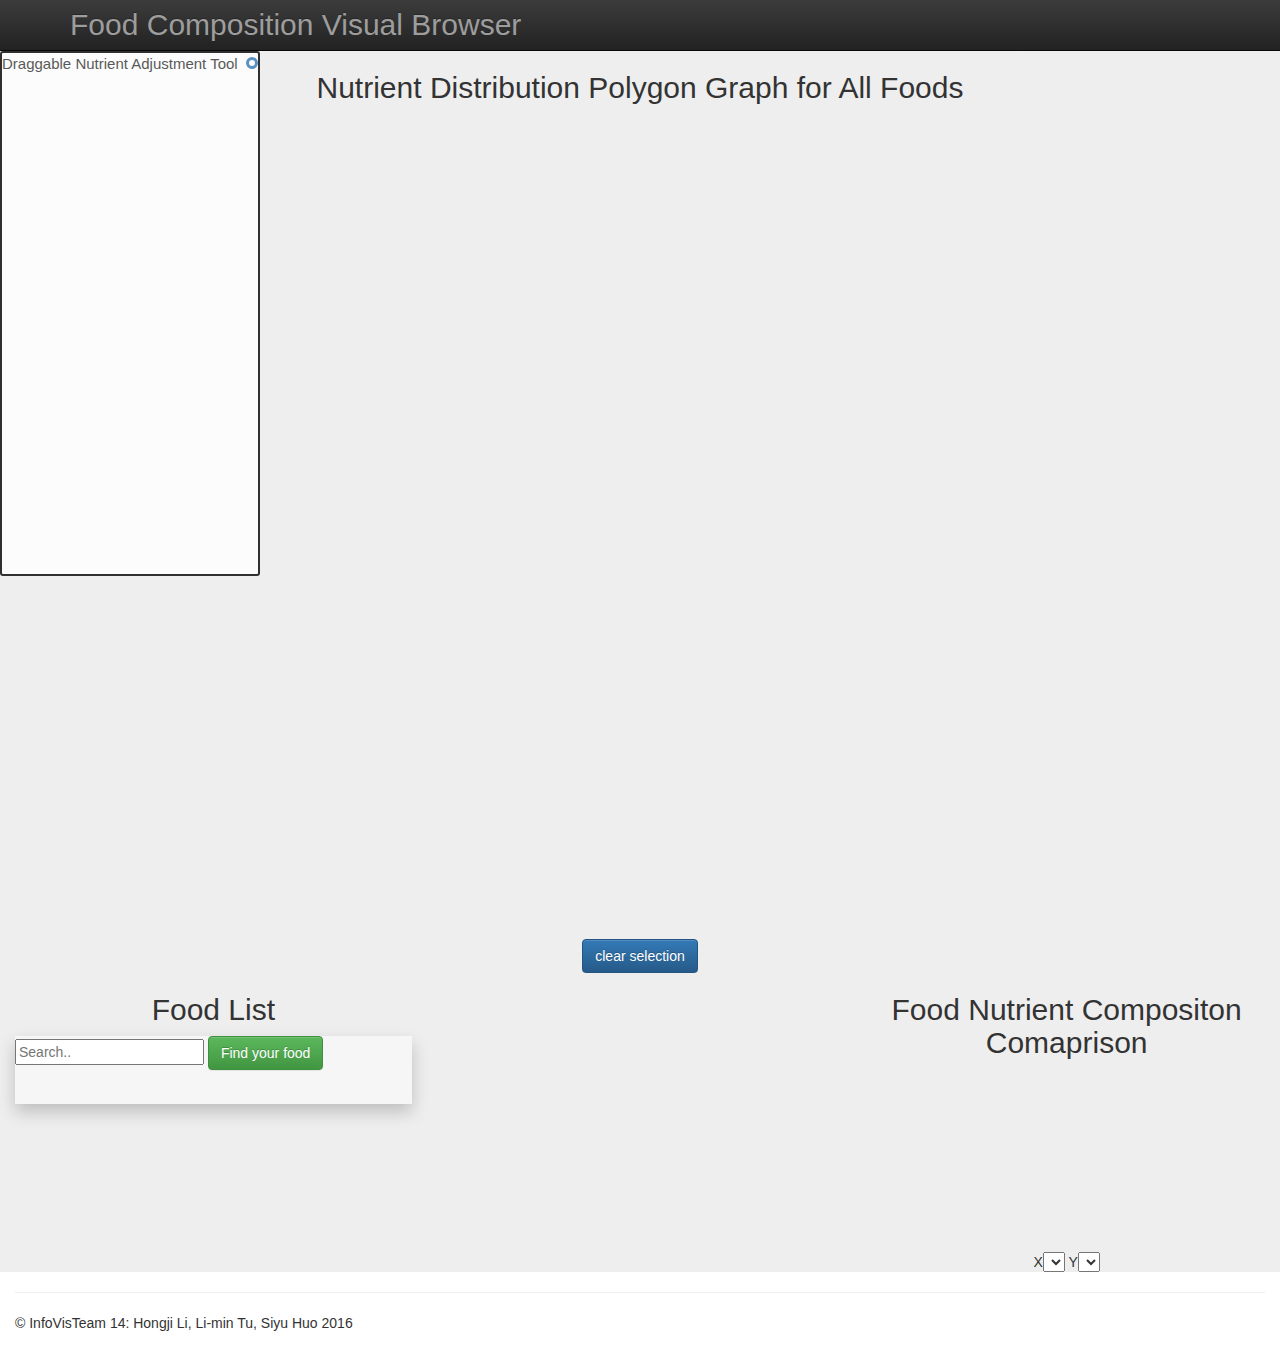
<file: visual-browser-1.0/dashboard-page/index.html>
<!doctype html>
<!--[if lt IE 7]>      <html class="no-js lt-ie9 lt-ie8 lt-ie7" lang=""> <![endif]-->
<!--[if IE 7]>         <html class="no-js lt-ie9 lt-ie8" lang=""> <![endif]-->
<!--[if IE 8]>         <html class="no-js lt-ie9" lang=""> <![endif]-->
<!--[if gt IE 8]><!--> <html class="no-js" lang=""> <!--<![endif]-->
    <head>
        <meta charset="utf-8">
        <meta http-equiv="X-UA-Compatible" content="IE=edge,chrome=1">
        <title>Food Composition Visual Browser</title>
        <meta name="description" content="">
        <meta name="viewport" content="width=device-width, initial-scale=1">
        <link rel="apple-touch-icon" href="apple-touch-icon.png">
        <link rel="stylesheet" href="css/bootstrap.min.css">
        <link rel="stylesheet" type="text/css" href="css/bootstrap-slider.min.css">
        <style>
            body {
                /*padding-top: 50px;*/
                padding-bottom: 20px;
            }
            #polygonSvg{
                overflow: visible;
            }
            .adjust-navbar {
                margin-bottom: 0;
            }
            .hover-area:hover {
                /*font-weight: bold;*/
                color: #337ab7;
            }
            .dropbtn {
                background-color: #4CAF50;
                color: white;
                padding: 16px;
                font-size: 16px;
                border: none;
                cursor: pointer;
            }
            .dropbtn:hover, .dropbtn:focus {
                background-color: #3e8e41;
            }
            .dropdown {
                position: relative;
                display: inline-block;
            }
            .dropdown-content {
                /*display: none;*/
                /*position: absolute;*/
                background-color: #f6f6f6;
                /*min-width: 160px;*/
                /*height:500px;*/
                /*overflow: scroll;*/
                box-shadow: 0px 8px 16px 0px rgba(0,0,0,0.2);
            }
            .dropdown-content a {
                color: black;
                padding: 12px 16px;
                text-decoration: none;
                display: block;
            }
            .dropdown a:hover {background-color: #ddd}
            .show {display:block;}
            .circle-icon {
                width: 12px;
                height: 12px;
                border: 3px solid #337ab7;
                border-radius: 12px;
            }
            .center-title {
                text-align: center;
            }
            .general-graph-area {
                background-color: #eee;
            }
            #tooltip {
                /*position: fixed;*/
                z-index: 21;
                top: 0;
                left: 0;
                background-color: whitesmoke;
                border: solid 1px black;
                padding: 3px;
                visibility: hidden;
                transition: all 0.2s;
            }
            .detail-area {
                background-color: #eee;
            }
            .navbar-brand {
                font-size: 30px;
            }
        </style>
        <link rel="stylesheet" href="css/bootstrap-theme.min.css">
        <link type="text/css" rel="stylesheet" href="css/main_1.1.css">
        <script src="js/vendor/modernizr-2.8.3-respond-1.4.2.min.js"></script>
    </head>
    <body>
        <!--[if lt IE 8]>
            <p class="browserupgrade">You are using an <strong>outdated</strong> browser. Please <a href="http://browsehappy.com/">upgrade your browser</a> to improve your experience.</p>
        <![endif]-->
    <nav class="navbar navbar-inverse navbar-static-top adjust-navbar" role="navigation">
      <div class="container">
        <div class="navbar-header center-title">
          <a class="navbar-brand" href="#">Food Composition Visual Browser</a>
        </div>
      </div>
    </nav>
        <div id="draggable-element" style="
        position: fixed; z-index: 20; border: 2px solid #000; border-radius: 3px; background-color: #fff; opacity: 0.8;">
            <div id="draggable-area" class="hover-area" style="text-align: center; font-size: 15px">
                Draggable Nutrient Adjustment Tool<a href="javascript:;" onclick="toggleTool()" style="display: inline-block"><div class="circle-icon" style="margin-left: 8px"></div></a>
            </div>
            <div class="greedy-scroll threshold-area-wrapper" style="height: 500px; overflow: scroll; transition: all 0.2s">
                <table class="threshold-area" style="margin-top: 18px;"></table>
            </div>
        </div>
    <div class="general-graph-area">
      <div class="container-fluid">
        <div class="row"><h2 style="text-align: center; margin-bottom: 30px">Nutrient Distribution Polygon Graph for All Foods</h2></div>
        <!--<p>This is a template for a simple marketing or informational website. It includes a large callout called a jumbotron and three supporting pieces of content. Use it as a starting point to create something more unique.</p>-->
        <!--<p><a class="btn btn-primary btn-lg" href="#" role="button">Learn more &raquo;</a></p>-->
        <div class="row">
            <div class="col-sm-12" id="main-view" style="text-align: center; padding-bottom: 100px">
                <svg id="polygonSvg" width="700" height="700" style=""></svg>
            </div>
            <button type="button" class="btn btn-primary" onclick="resetPloygonGraph()" style="display: block; margin-left: auto; margin-right: auto">clear selection</button>
        </div>
        <div class="popup-list"></div>
      </div>
    </div>

    <div class="container-fluid">
      <div class="row detail-area" style="">
        <div class="col-md-4" style="">
          <h2 class="center-title">Food List</h2>
          <div id="myDropdown" class="dropdown-content">
                <input type="text" id="mySearch" placeholder="Search..">
                <button type="button" class="btn btn-success" onclick="searchFunction()">Find your food</button>
              <div class="greedy-scroll" id="food-list-show" style="overflow: scroll; max-height:500px;">
                  <a href="javascript:;">
                      <ul style="padding: 0 0 0 5px;"></ul>
                  </a>
              </div>
          </div>
        </div>
        <div class="col-md-4" style="trasition: all 0.3s;">
          <h2 class="center-title"><a href="javascript:;" style="text-decoration: none;"><strong id="piechart-food-name"></strong></a></h2>
            <div id="piechartInfo" class="chartInfo"></div>
            <div id="piechart" class="chart" style="text-align: center;"></div>
       </div>
        <div class="col-md-4" style="overflow: visible; text-align: center">
          <h2 class="center-title">Food Nutrient Compositon Comaprison</h2>
            <svg id="scatter-plot-svg"> </svg>
            <div id="tooltip"> ToolTip </div>
            <div>
                <text>X</text><select id="xAxisOption" onchange="changeXYValue()" >
                    <!--<option value="calcium (g)">calcium</option>-->
                    <!--<option value="calories" selected="selected">calories</option>-->
                    <!--<option value="fat (g)">fat</option>-->
                    <!--<option value="carbohydrate (g)">carbohydrate</option>-->
                </select>

                <text>Y</text><select id="yAxisOption" onchange="changeXYValue()">
                    <!--<option value="calcium (g)">calcium</option>-->
                    <!--<option value="calories">calories</option>-->
                    <!--<option value="fat (g)"  selected="selected">fat</option>-->
                    <!--<option value="carbohydrate (g)">carbohydrate</option>-->
                </select>
            </div>
        </div>
      </div>

      <hr>

      <footer>
        <p>&copy; InfoVisTeam 14: Hongji Li, Li-min Tu, Siyu Huo 2016</p>
      </footer>
    </div> <!-- /container -->
        <script src="https://ajax.googleapis.com/ajax/libs/jquery/1.11.2/jquery.min.js"></script>
        <script src="js/vendor/bootstrap.min.js"></script>
        <!--d3-->
        <script src="https://d3js.org/d3.v3.min.js"></script>
        <script src="js/d3-extended.min.js"></script>

        <script src="js/bootstrap-slider.min.js"></script>
        <script src="js/greedyScroll.js"></script>
        <script src="js/main_1.1.js"></script>

        <!-- Google Analytics: change UA-XXXXX-X to be your site's ID. -->
        <!--<script>-->
            <!--(function(b,o,i,l,e,r){b.GoogleAnalyticsObject=l;b[l]||(b[l]=-->
            <!--function(){(b[l].q=b[l].q||[]).push(arguments)});b[l].l=+new Date;-->
            <!--e=o.createElement(i);r=o.getElementsByTagName(i)[0];-->
            <!--e.src='//www.google-analytics.com/analytics.js';-->
            <!--r.parentNode.insertBefore(e,r)}(window,document,'script','ga'));-->
            <!--ga('create','UA-XXXXX-X','auto');ga('send','pageview');-->
        <!--</script>-->
        <script>
            $(document).ready(function(){
                initialize();
            });
        </script>
        <script type="text/javascript">
            $(document).ready(function(){
                var selected = null, // Object of the element to be moved
                        x_pos = 0, y_pos = 0, // Stores x & y coordinates of the mouse pointer
                        x_elem = 0, y_elem = 0; // Stores top, left values (edge) of the element
                function _drag_init(elem) {
                    // Store the object of the element which needs to be moved
                    selected = elem;
                    x_elem = x_pos - selected.offsetLeft;
                    y_elem = y_pos - selected.offsetTop;
                }
// Will be called when user dragging an element
                function _move_elem(e) {
                    x_pos = document.all ? window.event.clientX : e.pageX;
                    y_pos = document.all ? window.event.clientY : e.pageY;
                    if (selected !== null) {
                        selected.style.left = (x_pos - x_elem) + 'px';
                        selected.style.top = (y_pos - y_elem) + 'px';
                    }
                }
// Destroy the object when we are done
                function _destroy() {
                    selected = null;
                }
// Bind the functions...
                document.getElementById('draggable-area').onmousedown = function () {
                    _drag_init(document.getElementById('draggable-element'));
                    return false;
                };
                document.onmousemove = _move_elem;
                document.onmouseup = _destroy;
            });
        </script>
        <script type="text/javascript">
            $(document).ready(function(){
                $('.greedy-scroll').greedyScroll(25);
            });
        </script>
        <script type="text/javascript">
            function toggleTool() {
                var thresholdArea = $('.threshold-area-wrapper');
                if (thresholdArea.css("opacity") == 0) {
                    thresholdArea.css("height", "500px").css("opacity", 1);
                } else {
                    thresholdArea.css("opacity", 0).css("height","0");
                }
            }
        </script>
    </body>
</html>
</file>
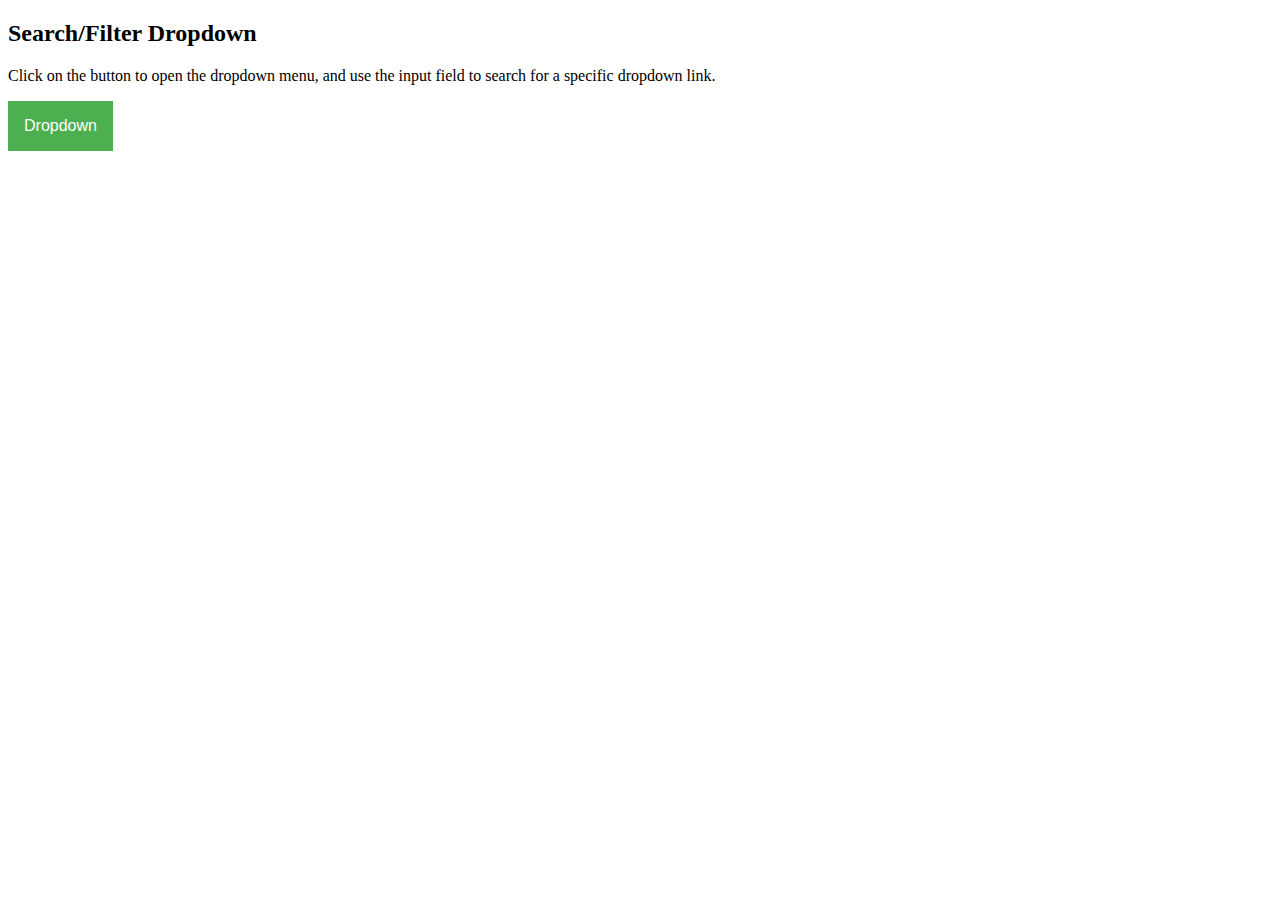
<file: visual-browser-1.0/dashboard-page/huosiyu2.html>
<!DOCTYPE html>
<html lang="en">
<head>
    <meta charset="UTF-8">
    <title>Title</title>
    <style>
        polygon:hover {
            stroke: #000;
            stroke-width: 5;
            opacity: 1;
        }
		
.dropbtn {
    background-color: #4CAF50;
    color: white;
    padding: 16px;
    font-size: 16px;
    border: none;
    cursor: pointer;
}

.dropbtn:hover, .dropbtn:focus {
    background-color: #3e8e41;
}
#myInput {
    border-box: box-sizing;
    background-image: url('earchicon.png');
    background-position: 14px 12px;
    background-repeat: no-repeat;
    font-size: 16px;
    padding: 14px 20px 12px 45px;
    border: none;
}

.dropdown {
    position: relative;
    display: inline-block;
}

.dropdown-content {
    display: none;
    position: absolute;
    background-color: #f6f6f6;
    min-width: 160px;
	height:500px;
    overflow: scroll;
    box-shadow: 0px 8px 16px 0px rgba(0,0,0,0.2);
}

.dropdown-content a {
    color: black;
    padding: 12px 16px;
    text-decoration: none;
    display: block;
}

.dropdown a:hover {background-color: #ddd}

.show {display:block;}
div.chartInfo{position: relative; left:200px;}
div.chart{ position: relative; left:200px;}
h2.pos{position: relative; left:100px;}
</style>
</head>
<body>

<h2>Search/Filter Dropdown</h2>
<p>Click on the button to open the dropdown menu, and use the input field to search for a specific dropdown link.</p>

<div class="dropdown">
<button onClick="dropdownFunction()" class="dropbtn">Dropdown</button>
  <div id="myDropdown" class="dropdown-content">
    <input type="text" id="mySearch" placeholder="Search..">
	<button onClick="searchFunction()">Try it</button>
	
  </div>
</div>
<div id="chartInfo" class="chartInfo">
	
</div>
<div id="chart" class="chart"></div>


<!--d3-->
<script src="https://d3js.org/d3.v3.min.js"></script>

<script>
    var colorForFoodGroup = {};
   
    var foodGroupsInfo = [];
	
    var width, height;
    var margin = {left: 10, right: 10, top: 10, bottom: 10};
    var mainView, polygonGraph, popupWindow;
	  var dataFile = "nutrients.csv";

    //Constant food information
        //Constant food information
    var allNutIncludingCalories =  [
        "protein (g)","calcium (g)","sodium (g)","fiber (g)","vitaminc (g)","potassium (g)","carbohydrate (g)","sugars (g)","fat (g)","water (g)","calories",
        "saturated (g)","monounsat (g)","polyunsat (g)"
    ];
    var allNutrientsList = [
        "protein (g)","calcium (g)","sodium (g)","fiber (g)","vitaminc (g)","potassium (g)","carbohydrate (g)","sugars (g)","fat (g)","water (g)", "saturated (g)",
        "monounsat (g)","polyunsat (g)"
    ];
    var foodGroupsList = [
        "Dairy and Egg Products", "Spices and Herbs", "Baby Foods", "Fats and Oils", "Poultry Products", "Soups, Sauces, and Gravies", "Sausages and Luncheon Meats",
        "Breakfast Cereals", "Fruits and Fruit Juices", "Pork Products", "Vegetables and Vegetable Products", "Nut and Seed Products", "Beef Products", "Beverages",
        "Finfish and Shellfish Products", "Legumes and Legume Products", "Lamb, Veal, and Game Products", "Baked Products", "Snacks", "Sweets", "Cereal Grains and Pasta",
        "Fast Foods", "Meals, Entrees, and Sidedishes", "Restaurant Foods", "Ethnic Foods"
    ];
    var colors = [
            "#180092", "#0e74f5", "#19843e", "#e0b7ce", "#8fd60e", "#32bdae", "#f84c0a", "#b636b9", "#b6d653",
            "#12eb84", "#d93f3c", "#edf606", "#765eb6", "#268bd2", "#faaa82", "#86b0e4", "#eb7464", "#2ce2d6",
            "#7e8f6c", "#4927ac", "#85386b", "#35ad50", "#88b68d", "#97a4ab", "#b8ad92", "#24c31e", "#e4006d"
    ];

    initialize();

    function initialize() {
        d3.csv("data/" + dataFile, function(error, result){
            foodInfo = result.sort(function(food1, food2) {
                return food1.group.localeCompare(food2.group);
            });
            for (var i in foodGroupsList) {
                colorForFoodGroup[foodGroupsList[i]] = colors[i];
            }
			console.log(foodInfo[1]["name"]);
        
        });
    }



	function clickFunction(){
		alert("I am an alert box!");
	}
	function dropdownFunction() {
    document.getElementById("myDropdown").classList.toggle("show");
	}
	
	function searchFunction() {
	var searchResult=[];
    var input;
    input = document.getElementById("mySearch").value;
	 for(i=0;i<foodInfo.length;i++){
	    
	 	if(foodInfo[i]["name"].includes(input)) {
			searchResult.push(foodInfo[i]);	
		}
	 }
	 console.log(input);
	 console.log(searchResult.length);
	 display(searchResult,input);	
	}
	function display( searchResult,input){
		var len=searchResult.length;
		var node=document.getElementById("myDropdown");
		node.innerHTML='';
		var div1 =document.createElement('div');
		div1.innerHTML= ' <input type="text" id="mySearch" placeholder="' +input +'">';
		var div2 =document.createElement('div');
	    div2.innerHTML = '<button onclick="searchFunction()">Try it</button>';
		node.appendChild(div1); 
		node.appendChild(div2); 
		console.log(len);
		if(len>50) len=50;	
		for(i=0;i<len;i++){
		
			var name=searchResult[i]["name"];
			var ss =name+"#";
		    for(j=0;j<allNutIncludingCalories.length;j++) {
				ss=ss+searchResult[i][allNutIncludingCalories[j]]+"#";
			}
			var s ='<a href="#item" onclick="visData(\'' + ss + '\')">'+name+'</a>';
			
			var div = document.createElement('div');
			div.innerHTML=s;
			
			node.appendChild(div); 
		}
		
	}
	function visData(ss){
		
	
	
		var chartNode=document.getElementById("chart");
		chartNode.innerHTML="";
		console.log(ss);
		
		var info=ss.split("#");
		
		
		
		var w = 400;
		var h = 400;
		var r = h/2;
		var color = d3.scale.category20c();
		for(i=0;i<info.length;i++) console.log(info[i]+"#");
		var protein=parseInt(info[1]);
		if(isNaN(protein)) protein=0;
		console.log(info[1]);
		console.log(protein);
		var carbo=parseInt(info[7]);
		if(isNaN(carbo)) carbo=0;
		console.log(carbo);
		var suger=parseInt(info[8]);
		if(isNaN(suger)) suger=0;
		console.log(suger);
		var water=parseInt(info[10]);
		if(isNaN(water)) water=0;
		console.log(water);
		
		var charInfo=	document.getElementById("chartInfo"); 
		chartInfo.innerHTML='<h2  class="pos">main components</h2><pre> C:carbohydrate:'+carbo+'g   '+  'S:Suger:'+suger+'g   ' +'P:protein:'+protein+'g  ' +'W:water:'+water+'g</pre>';

		var data = [{"label":"P", "value":protein}, 
		          {"label":"C", "value":carbo}, 
		          {"label":"S", "value":suger},
				  {"label":"W", "value":water}];


		var vis = d3.select('#chart').append("svg:svg").data([data]).attr("width", w).attr("height", h).append("svg:g").attr("transform", "translate(" + r + "," + r + ")");
	     var pie = d3.layout.pie().value(function(d){return d.value;});


		var arc = d3.svg.arc().outerRadius(r);


		var arcs = vis.selectAll("g.slice").data(pie).enter().append("svg:g").attr("class", "slice");
		arcs.append("svg:path")
    	.attr("fill", function(d, i){
      	  return color(i);
    	})
    	.attr("d", function (d) {
        // log the result of the arc generator to show how cool it is :)
       	 	console.log(arc(d));
       	 	return arc(d);
    	});
		arcs.append("svg:text").attr("transform", function(d){
			d.innerRadius = 0;
			d.outerRadius = r;
    		return "translate(" + arc.centroid(d) + ")";}).attr("text-anchor", "middle").text( function(d, i) {
   			return data[i].label;}
		);
	}	
  
</script>

</body>
</html>
</file>
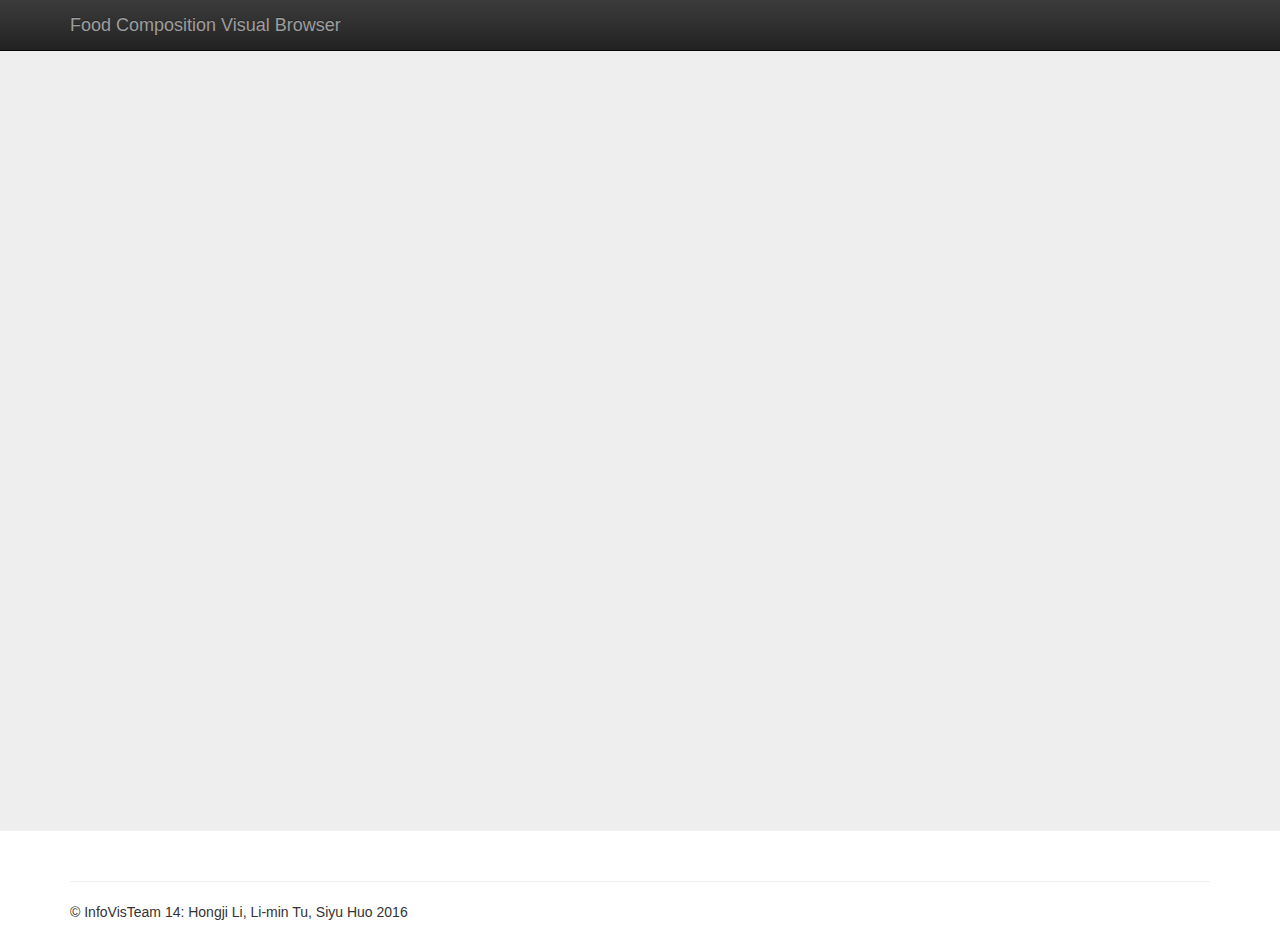
<file: visual-browser-1.0/dashboard-page/index_old.html>
<!doctype html>
<!--[if lt IE 7]>      <html class="no-js lt-ie9 lt-ie8 lt-ie7" lang=""> <![endif]-->
<!--[if IE 7]>         <html class="no-js lt-ie9 lt-ie8" lang=""> <![endif]-->
<!--[if IE 8]>         <html class="no-js lt-ie9" lang=""> <![endif]-->
<!--[if gt IE 8]><!--> <html class="no-js" lang=""> <!--<![endif]-->
    <head>
        <meta charset="utf-8">
        <meta http-equiv="X-UA-Compatible" content="IE=edge,chrome=1">
        <title>Food Composition Visual Browser</title>
        <meta name="description" content="">
        <meta name="viewport" content="width=device-width, initial-scale=1">
        <link rel="apple-touch-icon" href="apple-touch-icon.png">

        <link rel="stylesheet" href="css/bootstrap.min.css">
        <style>
            body {
                padding-top: 50px;
                padding-bottom: 20px;
            }
        </style>
        <link rel="stylesheet" href="css/bootstrap-theme.min.css">
        <link type="text/css" rel="stylesheet" href="css/main_1.1.css">

        <script src="js/vendor/modernizr-2.8.3-respond-1.4.2.min.js"></script>
    </head>
    <body>
        <!--[if lt IE 8]>
            <p class="browserupgrade">You are using an <strong>outdated</strong> browser. Please <a href="http://browsehappy.com/">upgrade your browser</a> to improve your experience.</p>
        <![endif]-->
    <nav class="navbar navbar-inverse navbar-fixed-top" role="navigation">
      <div class="container">
        <div class="navbar-header">
          <button type="button" class="navbar-toggle collapsed" data-toggle="collapse" data-target="#navbar" aria-expanded="false" aria-controls="navbar">
            <span class="sr-only">Toggle navigation</span>
            <span class="icon-bar"></span>
            <span class="icon-bar"></span>
            <span class="icon-bar"></span>
          </button>
          <a class="navbar-brand" href="#">Food Composition Visual Browser</a>
        </div>
        <!--<div id="navbar" class="navbar-collapse collapse">-->
          <!--<form class="navbar-form navbar-right" role="form">-->
            <!--<div class="form-group">-->
              <!--<input type="text" placeholder="Email" class="form-control">-->
            <!--</div>-->
            <!--<div class="form-group">-->
              <!--<input type="password" placeholder="Password" class="form-control">-->
            <!--</div>-->
            <!--<button type="submit" class="btn btn-success">Sign in</button>-->
          <!--</form>-->
        <!--</div>&lt;!&ndash;/.navbar-collapse &ndash;&gt;-->
      </div>
    </nav>

    <!-- Main jumbotron for a primary marketing message or call to action -->
    <div class="jumbotron">
      <div class="container-fluid">
        <h1></h1>
        <!--<p>This is a template for a simple marketing or informational website. It includes a large callout called a jumbotron and three supporting pieces of content. Use it as a starting point to create something more unique.</p>-->
        <!--<p><a class="btn btn-primary btn-lg" href="#" role="button">Learn more &raquo;</a></p>-->
        <div class="row">
            <div class="col-sm-2"></div>
            <div class="col-sm-3"></div>
            <div class="col-sm-7" id="main-view" style="height: 665px">
                <svg id="bar-chart" width="844" height="500" style="float: right"></svg>
            </div>
        </div>
        <div class="popup-list"></div>
      </div>
    </div>

    <div class="container">
      <!-- Example row of columns -->
      <!--<div class="row">-->
        <!--<div class="col-md-4">-->
          <!--<h2>Heading</h2>-->
          <!--<p>Donec id elit non mi porta gravida at eget metus. Fusce dapibus, tellus ac cursus commodo, tortor mauris condimentum nibh, ut fermentum massa justo sit amet risus. Etiam porta sem malesuada magna mollis euismod. Donec sed odio dui. </p>-->
          <!--<p><a class="btn btn-default" href="#" role="button">View details &raquo;</a></p>-->
        <!--</div>-->
        <!--<div class="col-md-4">-->
          <!--<h2>Heading</h2>-->
          <!--<p>Donec id elit non mi porta gravida at eget metus. Fusce dapibus, tellus ac cursus commodo, tortor mauris condimentum nibh, ut fermentum massa justo sit amet risus. Etiam porta sem malesuada magna mollis euismod. Donec sed odio dui. </p>-->
          <!--<p><a class="btn btn-default" href="#" role="button">View details &raquo;</a></p>-->
       <!--</div>-->
        <!--<div class="col-md-4">-->
          <!--<h2>Heading</h2>-->
          <!--<p>Donec sed odio dui. Cras justo odio, dapibus ac facilisis in, egestas eget quam. Vestibulum id ligula porta felis euismod semper. Fusce dapibus, tellus ac cursus commodo, tortor mauris condimentum nibh, ut fermentum massa justo sit amet risus.</p>-->
          <!--<p><a class="btn btn-default" href="#" role="button">View details &raquo;</a></p>-->
        <!--</div>-->
      <!--</div>-->

      <hr>

      <footer>
        <p>&copy; InfoVisTeam 14: Hongji Li, Li-min Tu, Siyu Huo 2016</p>
      </footer>
    </div> <!-- /container -->
        <script src="https://ajax.googleapis.com/ajax/libs/jquery/1.11.2/jquery.min.js"></script>
        <script>window.jQuery || document.write('<script src="js/vendor/jquery-1.11.2.min.js"><\/script>')</script>

        <script src="js/vendor/bootstrap.min.js"></script>

        <script src="js/main.js"></script>

        <!--d3-->
        <script src="https://d3js.org/d3.v3.min.js"></script>

        <!-- Google Analytics: change UA-XXXXX-X to be your site's ID. -->
        <script>
            (function(b,o,i,l,e,r){b.GoogleAnalyticsObject=l;b[l]||(b[l]=
            function(){(b[l].q=b[l].q||[]).push(arguments)});b[l].l=+new Date;
            e=o.createElement(i);r=o.getElementsByTagName(i)[0];
            e.src='//www.google-analytics.com/analytics.js';
            r.parentNode.insertBefore(e,r)}(window,document,'script','ga'));
            ga('create','UA-XXXXX-X','auto');ga('send','pageview');
        </script>
        <script>
            $(document).ready(function(){
                initialize();
            });
        </script>
    </body>
</html>
</file>
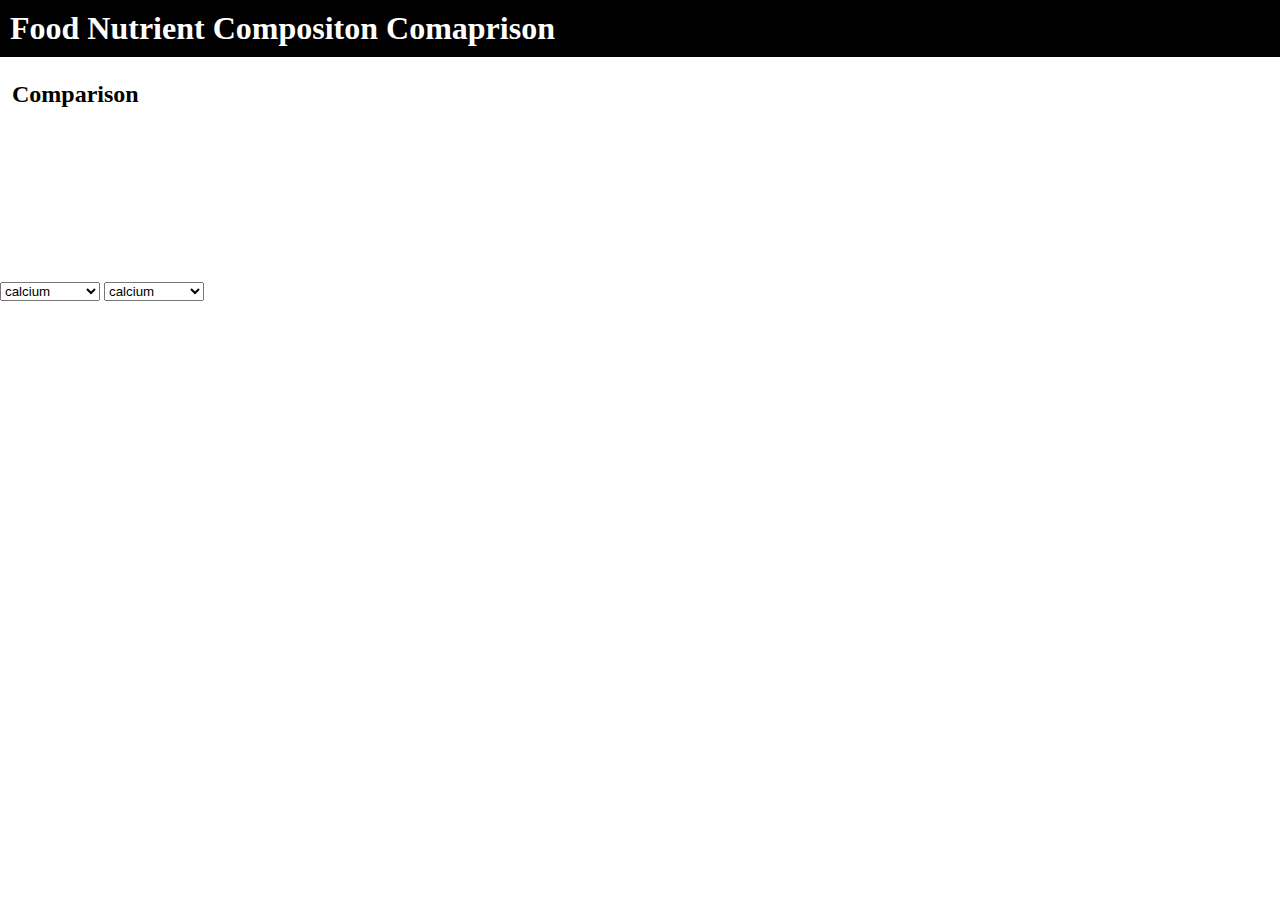
<file: visual-browser-1.0/dashboard-page/Nutrient_scatter_plot.html>
<html>
    <head>
        <title>Gapiminder</title>
        <style>
            body {
                margin: 0px;
            }
            h1 { 
                background-color: black;
                padding: 10px;
            }
            .text {
                padding-left: 10px;
            }
            p.thick {
                font-weight: bold;
                font-size:24;
            }
            ul {
                float:left; 
                padding-left:10px;
                margin:0;
            }
            li {
                list-style: none;
                margin: 0px;
            }
            .domain {
                fill: none;
                stroke: #000;
            }
            .tick {
                font-size: 12;
            }
            .tick line {
                stroke: #ccc;
            }
            #tooltip {
                position: absolute;
                top: 0;
                left: 0;
                background-color: whitesmoke;
                border: solid 1px black;
                padding: 3;          
                visibility: hidden;
                
                transition: all 0.2s
            }
        </style>
    </head>
    <body>
        <h1 style="color: white">
            Food Nutrient Compositon Comaprison
        </h1>
        <p class="thick">&nbsp; Comparison</p>
        <ul id="countryNameList">
        </ul>
        <svg id="viz"> </svg>
<!--
        <input type = "range" 
               min = "1900" 
               max = "2009" 
               value = "2008"
               id = "yearSelect"
               style = "width: 500" 
               onchange = setYear(this.value) >
-->
        
        <div id="tooltip"> ToopTip </div>
        
        <div>
            <select id="xAxisOption" onchange="changeXYValue()" >
              <option value="calcium (g)">calcium</option>
              <option value="calories">calories</option>
              <option value="fat (g)">fat</option>
              <option value="carbohydrate (g)">carbohydrate</option>
            </select>
            
        <select id="yAxisOption" onchange="changeXYValue()">
              <option value="calcium (g)">calcium</option>
              <option value="calories">calories</option>
              <option value="fat (g)">fat</option>
              <option value="carbohydrate (g)">carbohydrate</option>
            </select>
        </div>
        
    </body>
    <script src="//d3js.org/d3.v3.min.js" charset="utf-8"></script>
    <script>
        //
        var xValue = "calories", yValue = "carbohydrate (g)";        
        var width = 500;
        var height = 400;
        var margin = { top: 20, left: 20, right: 20, bottom: 20};
        var innerWidth = width - margin.top - margin.bottom;
        var innerHeight = height - margin.top - margin.bottom;
        
        
        // Global Variavbles
        var data = [];
        var countryList = d3.select("#countryNameList");
        var chart = d3.select("#viz").attr("height", height).attr("width", width);
        var dotGroup = chart.append("g")
            .attr("transform", "translate(" + margin.left + "," + margin.top + ")");
        
        var xAxisGroup = chart.append("g")
            .attr("transform", "translate(" + margin.left + "," + (innerHeight+margin.top) + ")");
        var yAxisGroup = chart.append("g")
            .attr("transform", "translate(" + margin.left + "," + margin.top + ")");
       
        function highlight(name) {
            dotGroup.selectAll("circle")
                .style("stroke", function(d, i) {
                    return d.name == name? "black" : undefined;
                })
//            d3.select(this).style({stroke: "black"});
            countryList.selectAll("li")
                .style("background-color", function(d, i) {
                    return d.name == name? "black" : undefined
                })
                .style("color", function(d, i) {
                    return d.name == name? "white" : undefined
                })   
        }
        
        function unhighlight() {
            dotGroup.selectAll("circle")
                .style("stroke", undefined)
//            d3.select(this).style({stroke: undefined});
            countryList.selectAll("li")
                .style("background-color", undefined)
                .style("color", undefined)
        }
        
        d3.csv("data/nutrients.csv", function(error, result) {
            result.forEach(function(d){
                d["calcium (g)"] = +d["calcium (g)"];
                d["calories"] = +d["calories"];
                d["carbohydrate (g)"] = +d["carbohydrate (g)"];
                d["fat (g)"] = +d["fat (g)"];
                d["fiber (g)"] = +d["fiber (g)"];
                d["id"] = +d["id"];
                d["monounsat (g)"] = +d["monounsat (g)"];
                d["polyunsat (g)"] = +d["polyunsat (g)"];
                d["potassium (g)"] = +d["potassium (g)"];
                d["protein (g)"] = +d["protein (g)"];
                d["saturated (g)"] = +d["saturated (g)"];
                d["sodium (g)"] = +d["sodium (g)"];
                d["sugars (g)"] = +d["sugars (g)"];
                d["vitaminc (g)"] = +d["vitaminc (g)"];
                d["water (g)"] = +d["water (g)"];
            })
            data = result;
            console.log(result[0]);
            render(result);
        })
        
        //Set Year
        function setYear(newYear) {
            year = newYear;
            yearLabel.text(year);
            render(data);
        }
        
        //Render
        
        function render(data) {
//            var datafilter = data.filter(function(d) { 
//                return d.income[year] &&  d.lifeExpectancy[year] && d.population[year];
//            });
            
//            datafilter.sort( function(a, b) {
//                return d3.ascending(a.name, b.name);
//            })
            
//            renderList(datafilter);
            renderDrawing(data);
        }
        
//        function renderList(data) {    
//            var changes = countryList.selectAll("li")
//                .data(data, function(d) { return d.name});
//
//            changes.enter()
//                    .append("li")
//                    .attr("class" , "text")
//                    .text(function(d) { return d.name; })
//                    .on ("mouseenter", function(d, i) {
//                        highlight(d.name);
//                    })
//                    .on ("mouseleave", function(d, i) {
//                        unhighlight();
//                    })
//            changes.exit().remove();
//        }
        
        function renderDrawing(data) {

            
            var xScale = d3.scale.linear()
                .range([0, innerWidth])
                .domain([0, d3.max(data, function(d) { return d[xValue]})]);
            var yScale = d3.scale.linear()
                .range([innerHeight, 0])
                .domain(d3.extent(data, function(d) { return d[yValue]}));
//            var sizeScale = d3.scale.linear()
//                .range([50, 1000])
//                .domain(d3.extent(data, function(d) { return d.population[year]}));
            var colorScale = d3.scale.category10();
            
            var xAxis = d3.svg.axis()
//                .tickSize(-360)
                .tickFormat(function(d) {
                    var prefix = d3.formatPrefix(d);
                    return prefix.scale(d) + prefix.symbol;
                })
                .scale(xScale)
                .orient("buttom");
            
            var yAxis = d3.svg.axis()
                .scale(yScale)
//                .tickSize(-460)
                .orient("left");
            
            xAxisGroup.call(xAxis);
            yAxisGroup.call(yAxis);
            
            var dotGroupSelection = dotGroup.selectAll("circle")
                .data(data, function(d) { return d.name; })
                                    
            dotGroupSelection.enter()
                .append ("circle")
                .on ("mouseenter", function(d, i) {
                    highlight (d.name);
                    d3.select("#tooltip").style({
                        visibility: "visible",
                        top: d3.event.clientY,
                        left: d3.event.clientX,
                        opacity: 0.7
                    }).text(d.name);
                })
                .on ("mouseleave", function(d, i) {
                    unhighlight();
                    d3.select("#tooltip").style({
                        opacity: 0
                    })
                });
            dotGroupSelection.exit().remove();
            
            dotGroupSelection.transition()
                .attr ("r", 2)
                .attr ("cx", function(d, i) { 
                    return xScale(d[xValue]) 
                })
                .attr ("cy", function(d, i) { 
                    return yScale(d[yValue]) 
                })
                .attr ("fill", function(d, i) { 
                    return colorScale(d.region)
                })
                .attr ("opacity", 0.6);
        }
        
        function changeXYValue() {
            var xOption = d3.select("#xAxisOption")
            var yOption = d3.select("#yAxisOption")
            xValue = xOption.node().value;
            yValue = yOption.node().value;
            renderDrawing(data)
        }
    </script>
    
</html>
</file>
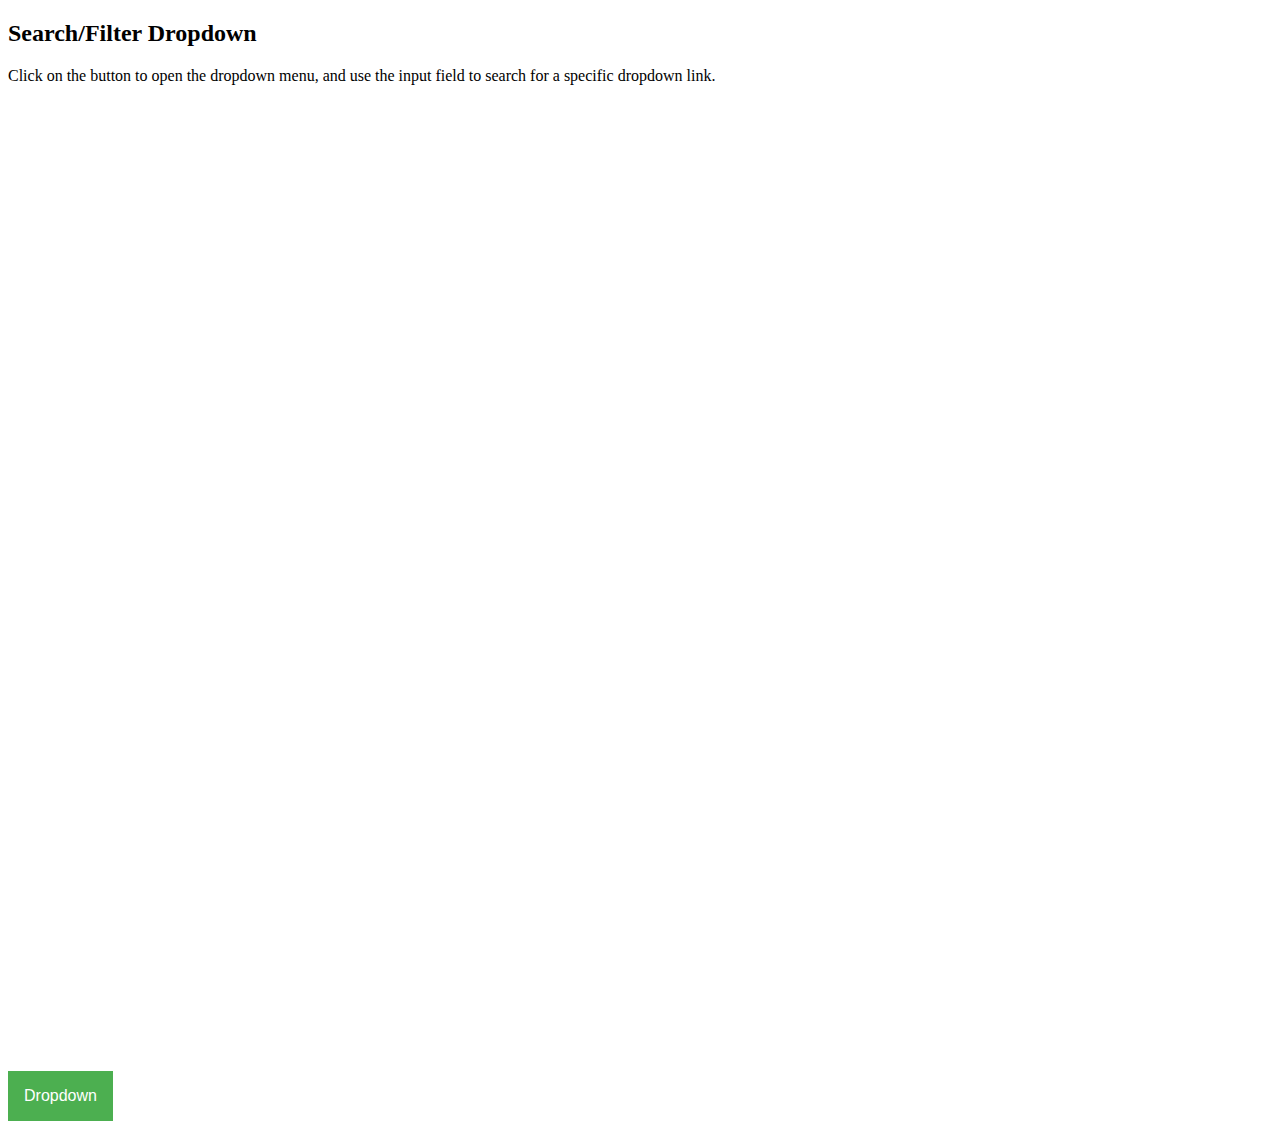
<file: visual-browser-1.0/dashboard-page/search.html>
<!DOCTYPE html>
<html lang="en">
<head>
    <meta charset="UTF-8">
    <title>Title</title>
    <style>
        polygon:hover {
            stroke: #000;
            stroke-width: 5;
            opacity: 1;
        }
.dropbtn {
    background-color: #4CAF50;
    color: white;
    padding: 16px;
    font-size: 16px;
    border: none;
    cursor: pointer;
}

.dropbtn:hover, .dropbtn:focus {
    background-color: #3e8e41;
}
#myInput {
    border-box: box-sizing;
    background-image: url('earchicon.png');
    background-position: 14px 12px;
    background-repeat: no-repeat;
    font-size: 16px;
    padding: 14px 20px 12px 45px;
    border: none;
}

.dropdown {
    position: relative;
    display: inline-block;
}

.dropdown-content {
    display: none;
    position: absolute;
    background-color: #f6f6f6;
    min-width: 160px;
	height:500px;
    overflow: scroll;
    box-shadow: 0px 8px 16px 0px rgba(0,0,0,0.2);
}

.dropdown-content a {
    color: black;
    padding: 12px 16px;
    text-decoration: none;
    display: block;
}

.dropdown a:hover {background-color: #ddd}

.show {display:block;}
</style>
</head>
<body>

<h2>Search/Filter Dropdown</h2>
<p>Click on the button to open the dropdown menu, and use the input field to search for a specific dropdown link.</p>

<div class="dropdown">
<button onclick="dropdownFunction()" class="dropbtn">Dropdown</button>
  <div id="myDropdown" class="dropdown-content">
    <input type="text" id="mySearch" placeholder="Search.." value="">
	<button onclick="searchFunction()">Try it</button>
	
  </div>
</div>

<svg width="1000" height="1000"></svg>


<!--d3-->
<script src="https://d3js.org/d3.v3.min.js"></script>

<script>
    var colorForFoodGroup = {};
   
    var foodGroupsInfo = [];
	
    var width, height;
    var margin = {left: 10, right: 10, top: 10, bottom: 10};
    var mainView, polygonGraph, popupWindow;
	  var dataFile = "nutrients.csv";

    //Constant food information
    var allNutIncludingCalories =  [
        "protein (g)","calcium (g)","sodium (g)","fiber (g)","vitaminc (g)","potassium (g)","carbohydrate (g)","sugars (g)","fat (g)","water (g)","calories",
        "saturated (g)","monounsat (g)","polyunsat (g)"
    ];
    var allNutrientsList = [
        "protein (g)","calcium (g)","sodium (g)","fiber (g)","vitaminc (g)","potassium (g)","carbohydrate (g)","sugars (g)","fat (g)","water (g)", "saturated (g)",
        "monounsat (g)","polyunsat (g)"
    ];
    var foodGroupsList = [
        "Dairy and Egg Products", "Spices and Herbs", "Baby Foods", "Fats and Oils", "Poultry Products", "Soups, Sauces, and Gravies", "Sausages and Luncheon Meats",
        "Breakfast Cereals", "Fruits and Fruit Juices", "Pork Products", "Vegetables and Vegetable Products", "Nut and Seed Products", "Beef Products", "Beverages",
        "Finfish and Shellfish Products", "Legumes and Legume Products", "Lamb, Veal, and Game Products", "Baked Products", "Snacks", "Sweets", "Cereal Grains and Pasta",
        "Fast Foods", "Meals, Entrees, and Sidedishes", "Restaurant Foods", "Ethnic Foods"
    ];
    var colors = [
            "#180092", "#0e74f5", "#19843e", "#e0b7ce", "#8fd60e", "#32bdae", "#f84c0a", "#b636b9", "#b6d653",
            "#12eb84", "#d93f3c", "#edf606", "#765eb6", "#268bd2", "#faaa82", "#86b0e4", "#eb7464", "#2ce2d6",
            "#7e8f6c", "#4927ac", "#85386b", "#35ad50", "#88b68d", "#97a4ab", "#b8ad92", "#24c31e", "#e4006d"
    ];

  
    initialize();

    function initialize() {
        d3.csv("data/" + dataFile, function(error, result){
            foodInfo = result.sort(function(food1, food2) {
                return food1.group.localeCompare(food2.group);
            });
            for (var i in foodGroupsList) {
                colorForFoodGroup[foodGroupsList[i]] = colors[i];
            }
			console.log(foodInfo[1]["name"]);
        
        });
    }



	function clickFunction(){
		alert("I am an alert box!");
	}
	function dropdownFunction() {
    document.getElementById("myDropdown").classList.toggle("show");
	}
	
	function searchFunction() {
	var searchResult=[];
    var input;
    input = document.getElementById("mySearch").value;
	 for(i=0;i<foodInfo.length;i++){
	    
	 	if(foodInfo[i]["name"].includes(input)) {
			searchResult.push(foodInfo[i]);	
		}
	 }
	 console.log(input);
	 console.log(searchResult.length);
	 display(searchResult,input);	
	}
	function display( searchResult,input){
		var len=searchResult.length;
		var node=document.getElementById("myDropdown");
		node.innerHTML='';
		var div1 =document.createElement('div');
		div1.innerHTML= ' <input type="text" id="mySearch" placeholder="' +input +'">';
		var div2 =document.createElement('div');
	    div2.innerHTML = '<button onclick="searchFunction()">Try it</button>';
		node.appendChild(div1); 
		node.appendChild(div2); 
		console.log(len);
		if(len>50) len=50;	
		for(i=0;i<len;i++){
		
			var name=searchResult[i]["name"];
			var ss =name+"#";
		    for(j=0;j<allNutIncludingCalories.length;j++) {
				ss=ss+searchResult[i][allNutIncludingCalories[j]]+"#";
			}
			var s ='<a href="#item" onclick="visData(\'' + ss + '\')">'+name+'</a>';
			
			var div = document.createElement('div');
			div.innerHTML=s;
			
			node.appendChild(div); 
		}
		
	}
	function visData(ss){
		var info=ss.split("#");
	}	
  
</script>

</body>
</html>
</file>
<file: visual-browser-1.0/dashboard-page/css/main_1.1.css>
/* ==========================================================================
   Author's custom styles somethiong
   ========================================================================== */
/*#bar-chart {*/
    /*height: 500px;*/
    /*width: 944px;*/
/*}*/

polygon {
}
/*polygon:hover { !*use to highlight picked polygon*!*/
    /*stroke: #000;*/
    /*!*stroke-width: 5;*!*/
    /*opacity: 1;*/
/*}*/
</file>
